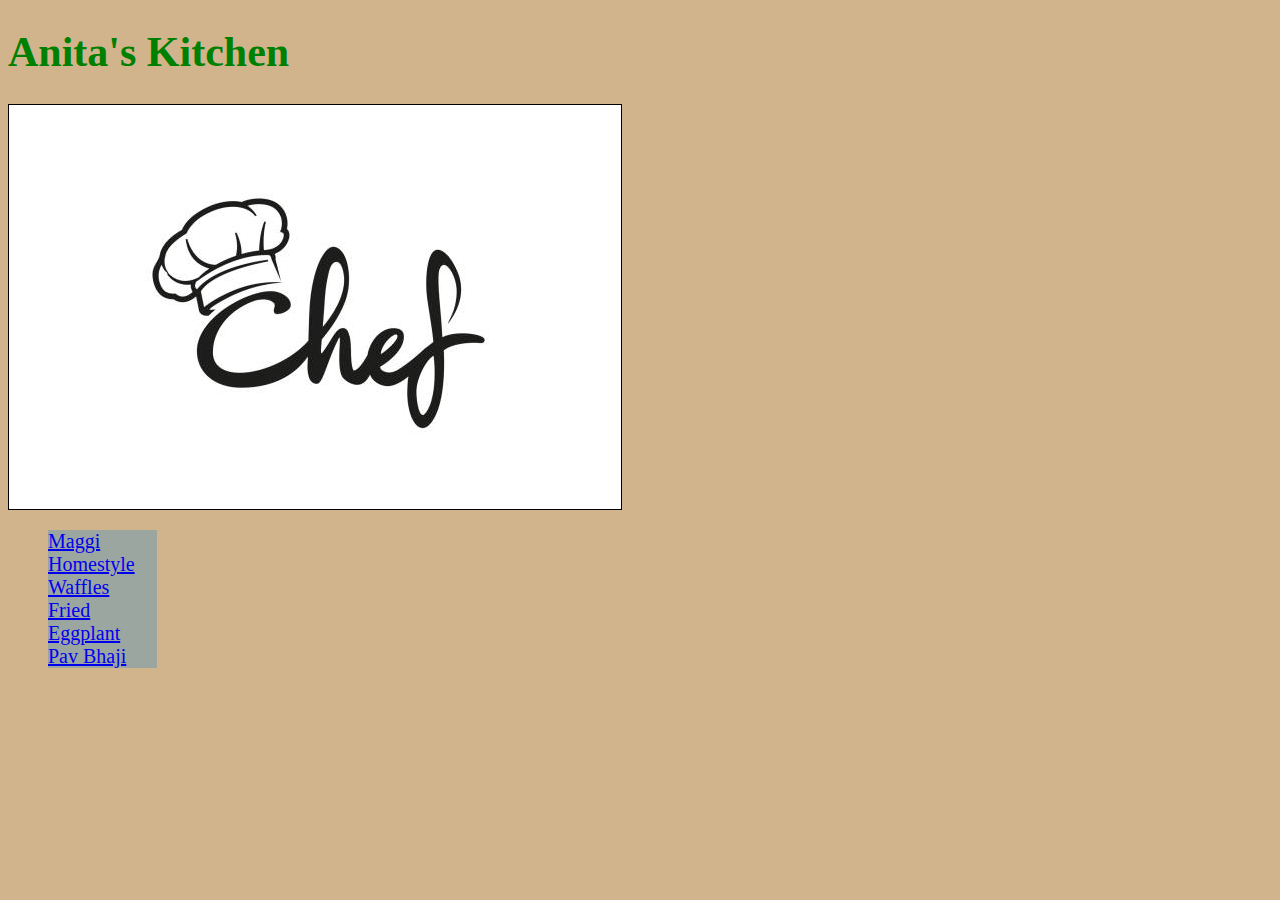
<file: index.html>
<!DOCTYPE html>
<html lang="en">
<head>
    <meta charset="UTF-8">
    <meta http-equiv="X-UA-Compatible" content="IE=edge">
    <meta name="viewport" content="width=device-width, initial-scale=1.0">
    <title>Document</title>
    <link rel="stylesheet" href="style.css">
</head>
<body>
    
        <h1 class = "title">Anita's Kitchen</h1>
    <img src="images/chef.jpg" alt = "Chef" class="chef-image">
    <ul>
        <li class= "font color"><a href="recipes/maggi.html"> Maggi</a></li>
        <li class= "font color"><a href="recipes/waffles.html"> Homestyle Waffles </a></li>
        <li class= "font color"><a href="recipes/eggplant.html"> Fried Eggplant</a> </li>
        <li class ="font color"><a href="recipes/pav_bhaji.html"> Pav Bhaji</a></li>
    </ul>
    
   
    
</body>
</html>
</file>
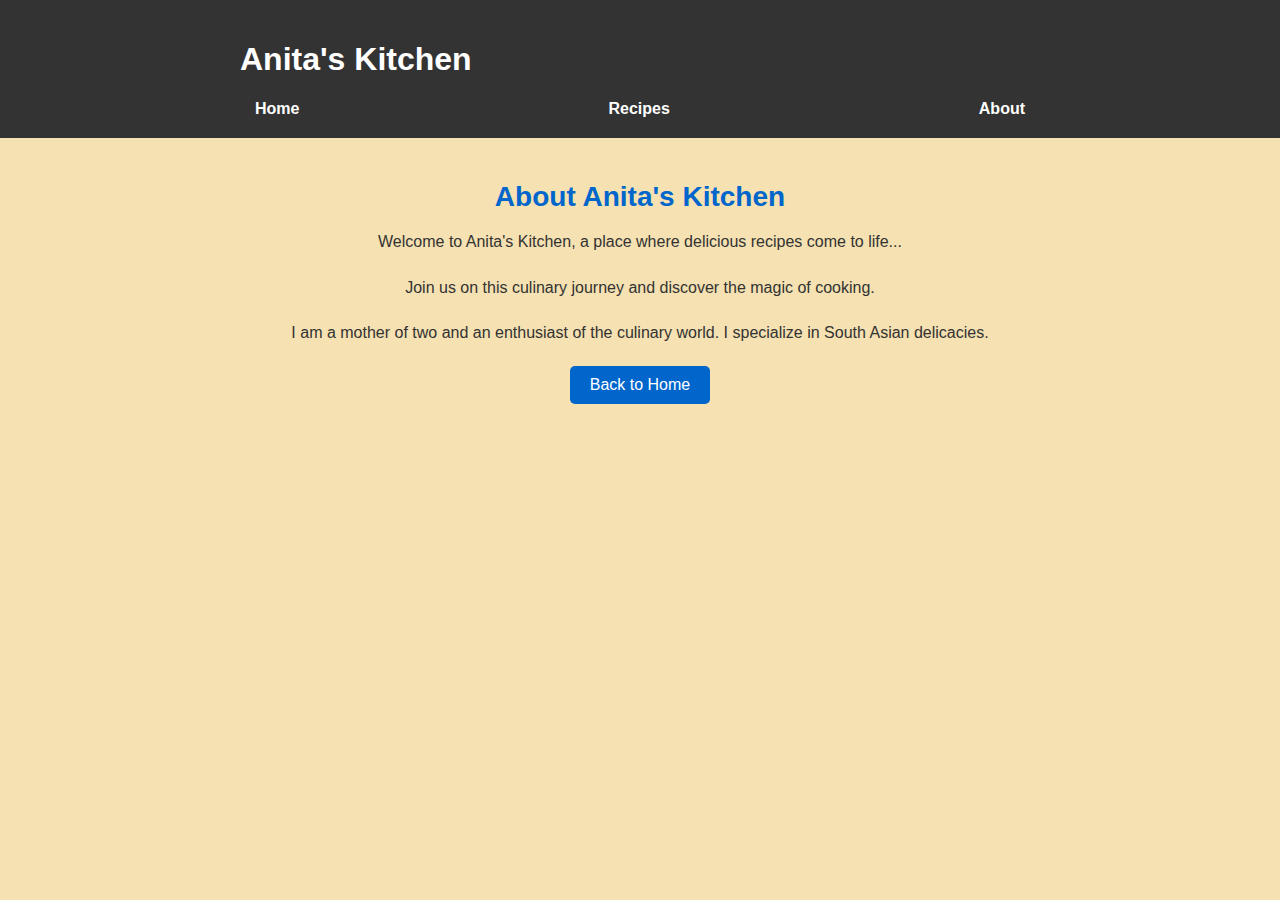
<file: about/about.html>
<!DOCTYPE html>
<html lang="en">
<head>
    <meta charset="UTF-8">
    <meta name="viewport" content="width=device-width, initial-scale=1.0">
    <title>Document</title>
    <link rel="stylesheet" href="styles.css">
</head>
<body>
    <header>
        <nav class="navbar">
            <div class="nav-container">
                <h1 class="title">Anita's Kitchen</h1>
                <ul class="nav-menu">
                    <li><a href="../index.html">Home</a></li>
                    <li class="dropdown">
                        <a href="#" class="dropbtn">Recipes</a>
                        <div class="dropdown-content">
                            <a href="../recipes/maggi.html">Maggi</a>
                            <a href="../recipes/waffles.html">Homestyle Waffles</a>
                            <a href="../recipes/eggplant.html">Fried Eggplant</a>
                            <a href="../recipes/pav_bhaji.html">Pav Bhaji</a>
                        </div>
                    </li>
                    <li><a href="about/about.html">About</a></li>
                </ul>
            </div>
        </nav>
    </header>
    
    <div class="container">
        <h2>About Anita's Kitchen</h2>
        <p>Welcome to Anita's Kitchen, a place where delicious recipes come to life...</p>
        <p>Join us on this culinary journey and discover the magic of cooking.</p>
        <p>
             I am a mother of two and an enthusiast of the culinary world. I specialize in South Asian delicacies. 
        </p>
        
        <a href="../index.html" class="back-button">Back to Home</a>
    </div>
</body>
</html>
</file>
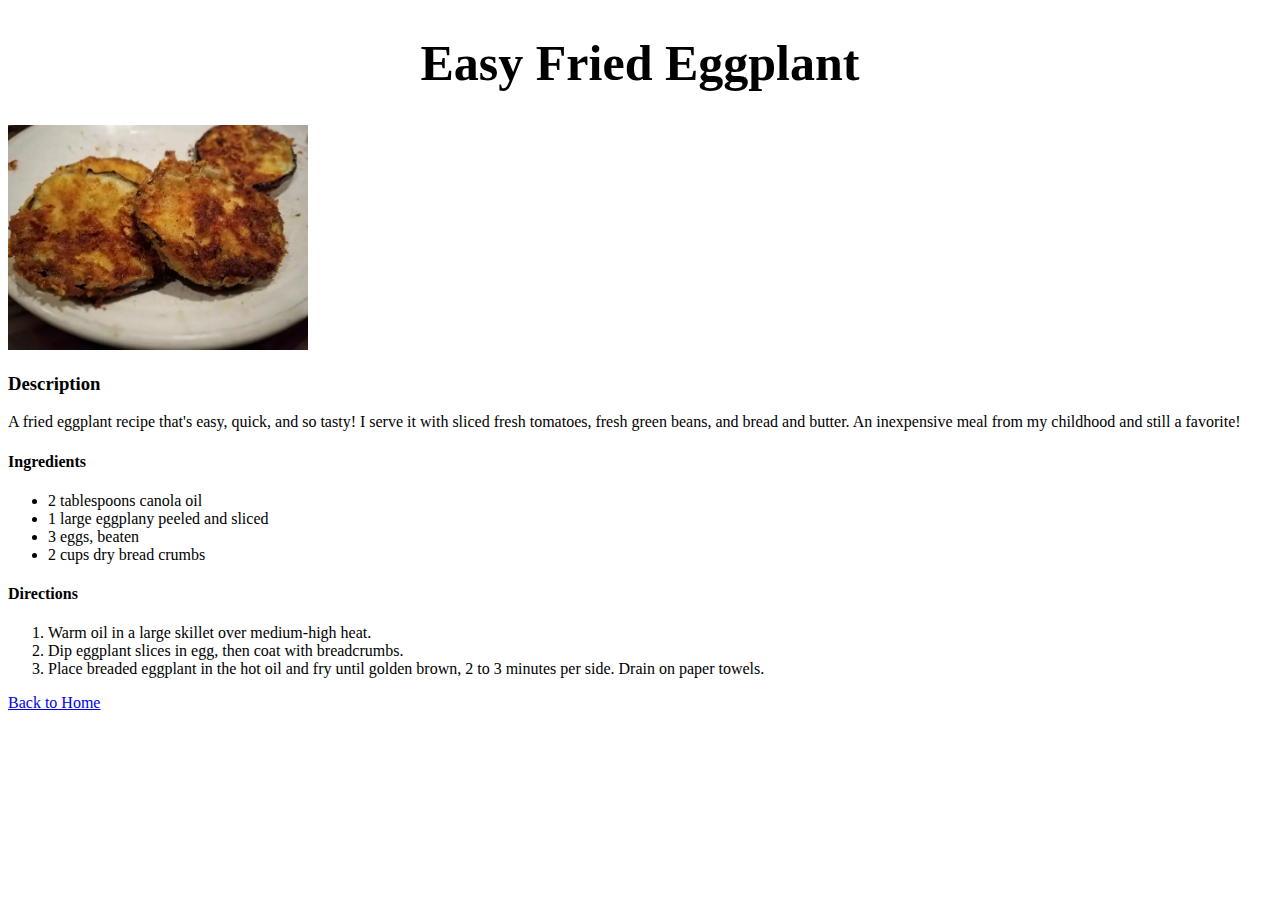
<file: recipes/eggplant.html>
<!DOCTYPE html>
<html lang="en">
<head>
    <meta charset="UTF-8">
    <meta http-equiv="X-UA-Compatible" content="IE=edge">
    <meta name="viewport" content="width=device-width, initial-scale=1.0">
    <title>Document</title>
    <link rel="stylesheet" href="style.css">
</head>
<body>
    <h1> Easy Fried Eggplant</h1>
        <img src="../images/eggplant.webp" alt="completed Easy Fried Eggplant">

    <h3> Description </h3>
        <p>A fried eggplant recipe that's easy, quick, and so tasty! I serve it with sliced fresh tomatoes, fresh green beans, and bread and butter. An inexpensive meal from my childhood and still a favorite!</p>

    <h4> Ingredients </h4>
        <ul>
            <li>2 tablespoons canola oil</li>
            <li>1 large eggplany peeled and sliced</li>
            <li>3 eggs, beaten</li>
            <li>2 cups dry bread crumbs</li>
        </ul>
    <h4> Directions </h4>
        <ol>
            <li>Warm oil in a large skillet over medium-high heat.</li>
            <li>Dip eggplant slices in egg, then coat with breadcrumbs.</li>
            <li>Place breaded eggplant in the hot oil and fry until golden brown, 2 to 3 minutes per side. Drain on paper towels.</li> 
        </ol>
    <a href ="../index.html">Back to Home</a>

</body>
</html>
</file>
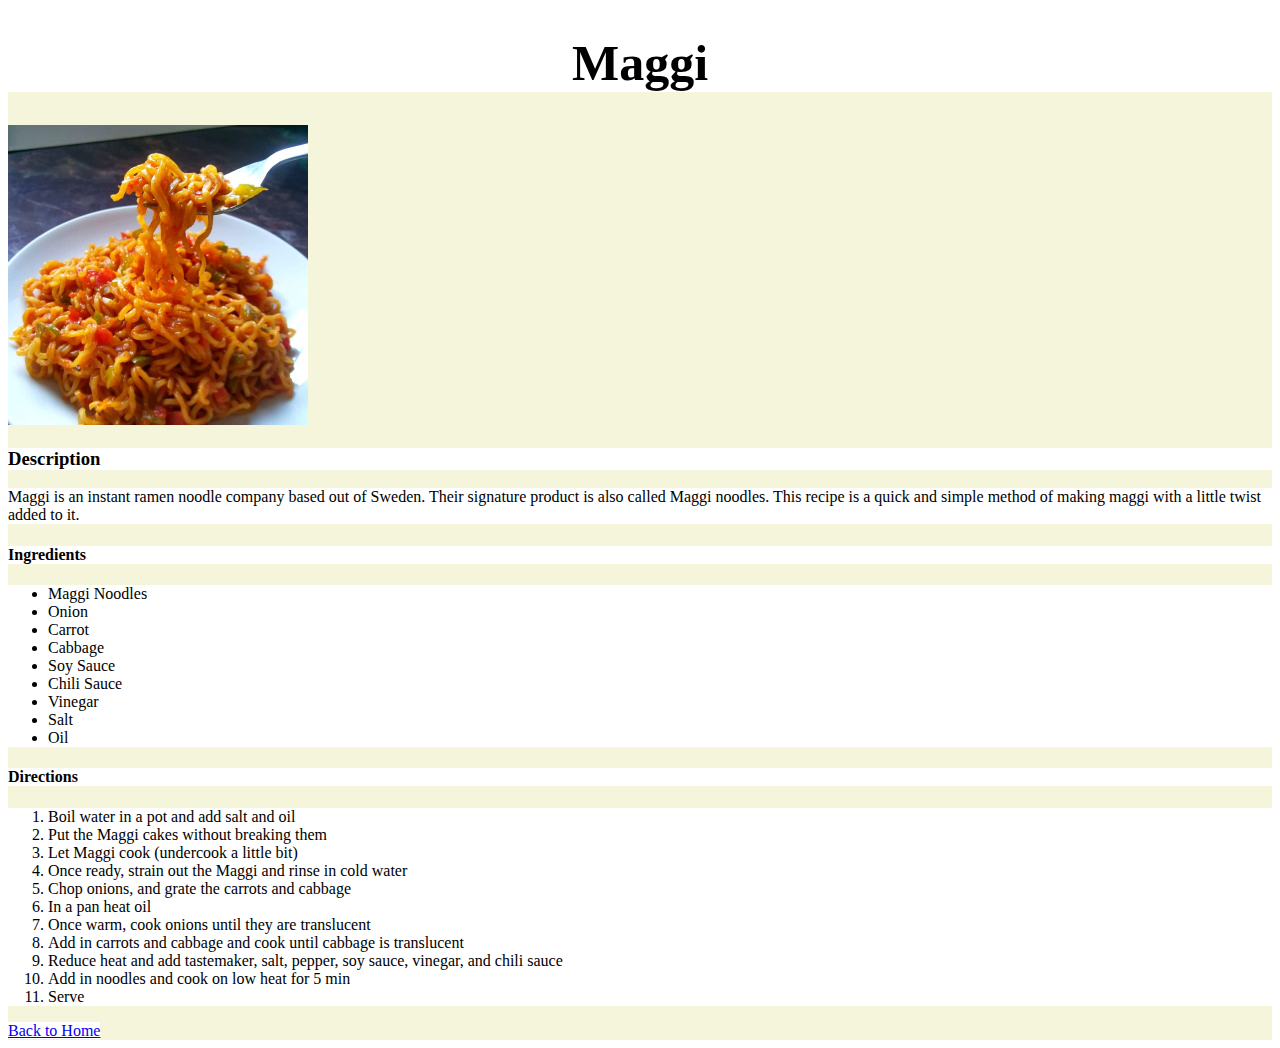
<file: recipes/maggi.html>
<!DOCTYPE html>
<html lang="en">
<head>
    <meta charset="UTF-8">
    <meta http-equiv="X-UA-Compatible" content="IE=edge">
    <meta name="viewport" content="width=device-width, initial-scale=1.0">
    <title>Document</title>
    <link   rel="stylesheet" href="style.css">
</head>
<body>
    <div class = "container">
        <h1 class = "font"> Maggi </h1>
        <img src = "../images/maggi.jpg" alt = " Picture of completed maggi"/>
   
    <h3 class = "font" >Description</h3>
        <p>Maggi is an instant ramen noodle company based out of Sweden. Their signature product is also called Maggi noodles. This recipe is a quick and simple method of making maggi with a little twist added to it.</p>
    
        <h4 class = "font">Ingredients</h4>
        <ul class = "font">  
            <li>Maggi Noodles</li>
            <li>Onion</li> 
            <li>Carrot</li>
            <li>Cabbage</li>
            <li>Soy Sauce</li>
            <li>Chili Sauce</li>
            <li>Vinegar</li>
            <li>Salt</li>
            <li>Oil</li>
        </ul>
    
    <h4 class = "font">Directions</h4>
    <ol class = "font"> 
        <li>Boil water in a pot and add salt and oil </li>
        <li>Put the Maggi cakes without breaking them</li>
        <li>Let Maggi cook (undercook a little bit)</li>
        <li>Once ready, strain out the Maggi and rinse in cold water</li>
        <li>Chop onions, and grate the carrots and cabbage</li>
        <li>In a pan heat oil</li>
        <li>Once warm, cook onions until they are translucent </li>
        <li> Add in carrots and cabbage and cook until cabbage is translucent</li>
        <li> Reduce heat and add tastemaker, salt, pepper, soy sauce, vinegar, and chili sauce</li>
        <li>Add in noodles and cook on low heat for 5 min</li>
        <li>Serve</li>
    </ol>
    
    <a class = "font"  href ="../index.html">Back to Home</a>
    
    

    </div>
   
</body>
</html>
</file>
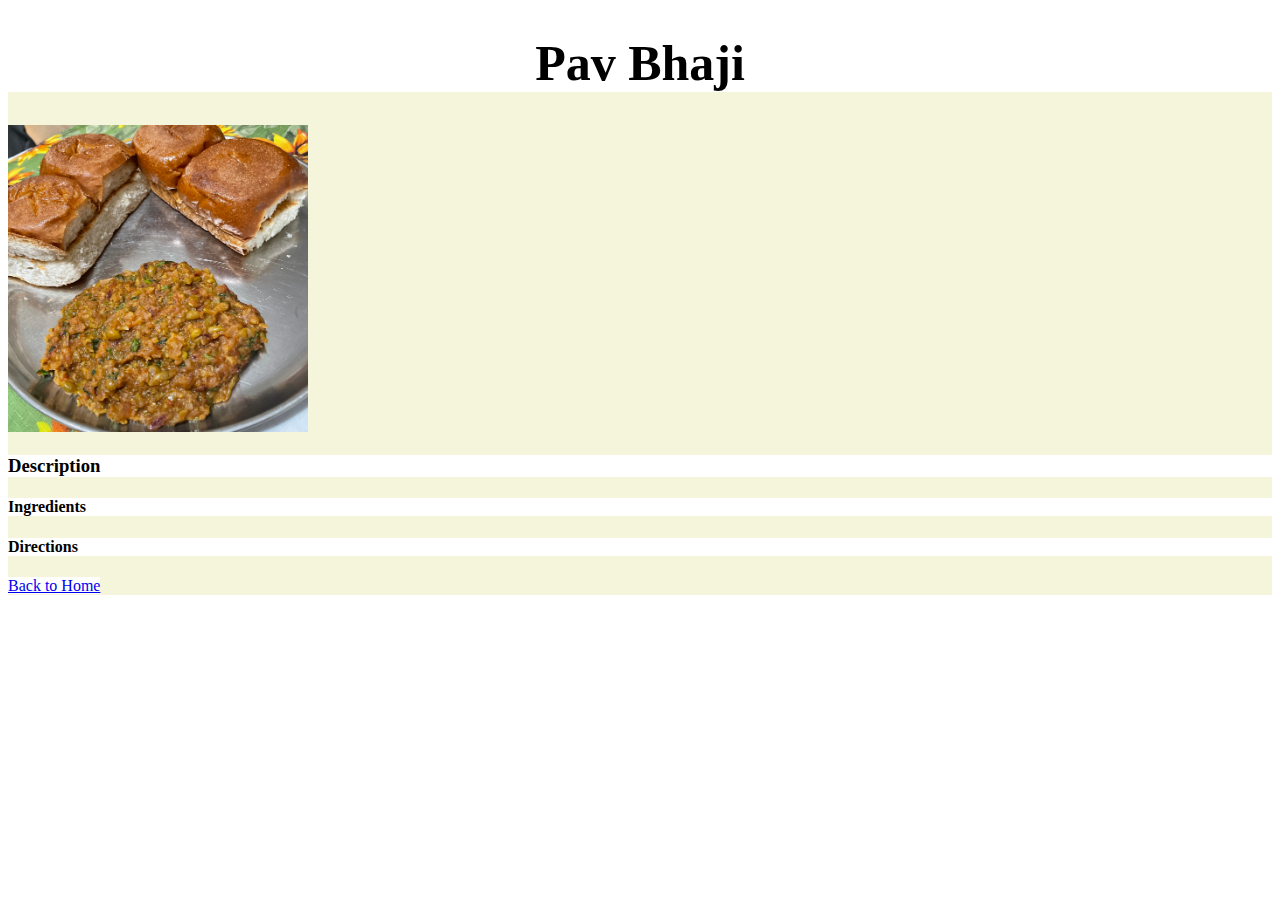
<file: recipes/pav_bhaji.html>
<!DOCTYPE html>
<html lang="en">
<head>
    <meta charset="UTF-8">
    <meta http-equiv="X-UA-Compatible" content="IE=edge">
    <meta name="viewport" content="width=device-width, initial-scale=1.0">
    <title>Document</title>
    <link   rel="stylesheet" href="style.css">
</head>
<body>
    <div class = "container">
        <h1 class = "font"> Pav Bhaji </h1>
        <img src = "../images/pavbhaji.jpg" alt = "Picture of completed Pav Bhaji"/>
   
    <h3 class = "font" >Description</h3>
        <p>
            
        </p>
    
        <h4 class = "font">
            Ingredients
        </h4>
        <ul class = "font">  
            
        </ul>
    
    <h4 class = "font">Directions</h4>
    <ol class = "font"> 
        
    </ol>
    
    <a class = "font"  href ="../index.html">Back to Home</a>
    
    

    </div>
   
</body>
</html>
</file>
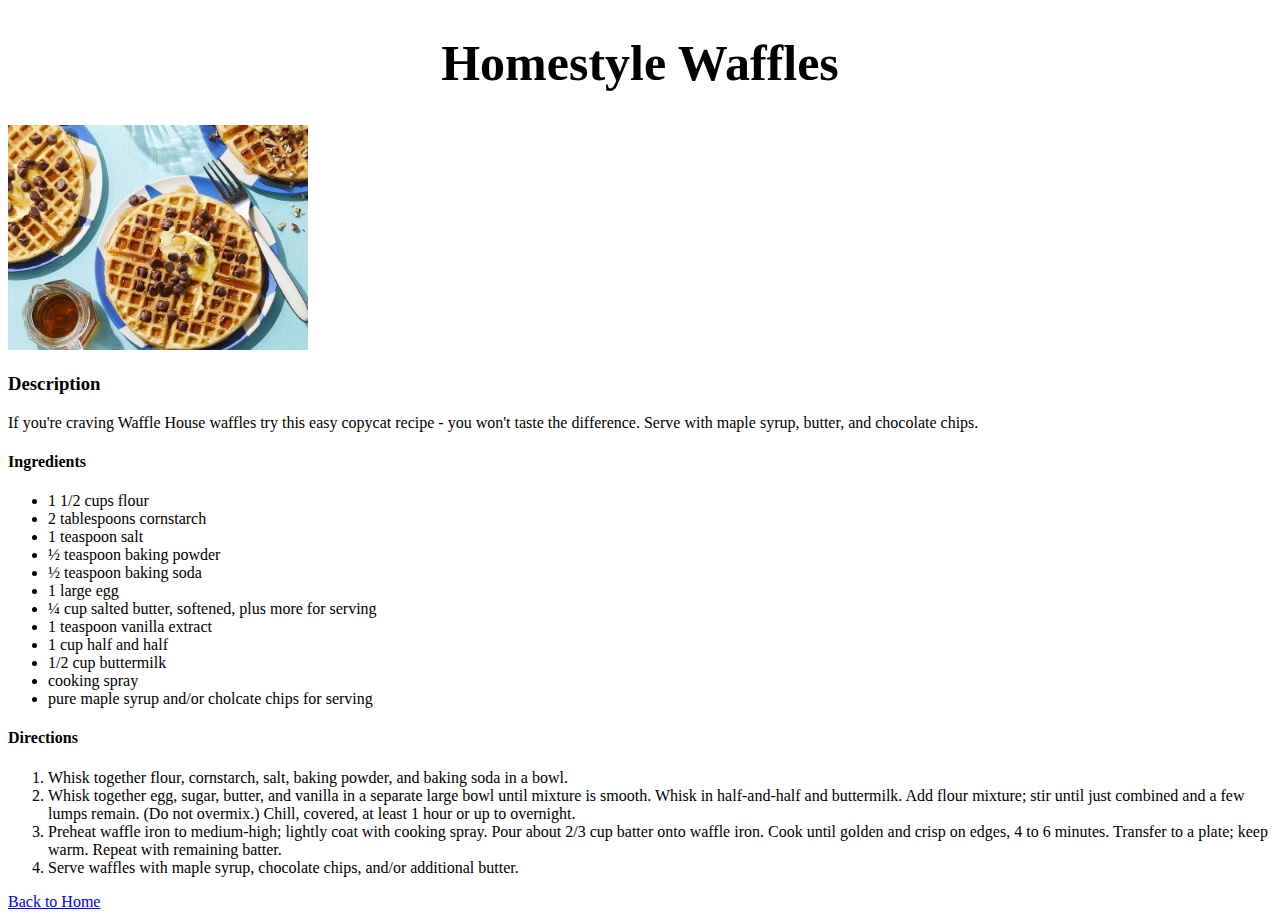
<file: recipes/waffles.html>
<!DOCTYPE html>
<html lang="en">
<head>
    <meta charset="UTF-8">
    <meta http-equiv="X-UA-Compatible" content="IE=edge">
    <meta name="viewport" content="width=device-width, initial-scale=1.0">
    <title>Document</title>
    <link rel="stylesheet" href="style.css">
</head>
<body>
    <h1> Homestyle Waffles </h1>
        <img src = "../images/Waffles.jpg" alt = " Picture of Waffles"/>

    <h3> Description </h3>
        <p>If you're craving Waffle House waffles try this easy copycat recipe - you won't taste the difference. Serve with maple syrup, butter, and chocolate chips.</p>

    <h4> Ingredients </h4>
        <ul>
            <li>1 1/2 cups flour</li>
            <li> 2 tablespoons cornstarch </li>
            <li> 1 teaspoon salt </li>
            <li> ½ teaspoon baking powder </li>
            <li>½ teaspoon baking soda</li>
            <li>1 large egg</li>
            <li> ¼ cup salted butter, softened, plus more for serving </li>
            <li>1 teaspoon vanilla extract</li>
            <li> 1 cup half and half </li>
            <li> 1/2 cup buttermilk </li>
            <li> cooking spray </li>
            <li> pure maple syrup and/or cholcate chips for serving</li>
        </ul>

        <h4> Directions </h4>
            <ol>
                <li>Whisk together flour, cornstarch, salt, baking powder, and baking soda in a bowl.</li>
                <li>Whisk together egg, sugar, butter, and vanilla in a separate large bowl until mixture is smooth. Whisk in half-and-half and buttermilk. Add flour mixture; stir until just combined and a few lumps remain. (Do not overmix.) Chill, covered, at least 1 hour or up to overnight.</li>
                <li>Preheat waffle iron to medium-high; lightly coat with cooking spray. Pour about 2/3 cup batter onto waffle iron. Cook until golden and crisp on edges, 4 to 6 minutes. Transfer to a plate; keep warm. Repeat with remaining batter.</li>
                <li>Serve waffles with maple syrup, chocolate chips, and/or additional butter.</li>
            </ol>

            
            <a href ="../index.html">Back to Home</a>

</body>
</html>
</file>
<file: style.css>
body{
    
    background-color: tan;
}
h1{
    font-size: 42px;
    font-style: Times New Roman, Arial, Helvetica, sans-serif;
    color:green;
    background-size: auto;
    font-weight: 800;
}
img{
    border-style:  solid;
    border-width: 1px; 
}
.font{
    font-size: 20px;
}
.color{
    color:black;
    display: block ;
    margin-right: 1115px;
    background-color: #9CA6A1;
}
</file>
<file: about/styles.css>
/* Your existing CSS rules */

.container {
    max-width: 800px;
    margin: 0 auto;
    padding: 20px;
    text-align: center;
}

.container h2 {
    font-size: 28px;
    color: #0066cc;
    margin-bottom: 10px;
}

.container p {
    font-size: 16px;
    line-height: 1.6;
    color: #333;
    margin-bottom: 20px;
}

.back-button {
    display: inline-block;
    padding: 10px 20px;
    background-color: #0066cc;
    color: white;
    text-decoration: none;
    border-radius: 5px;
    transition: background-color 0.3s;
}

.back-button:hover {
    background-color: #ff6600;
}
 /* Your existing CSS rules */

body {
    font-family: Arial, sans-serif;
    margin: 0;
    padding: 0;
    background-color: #f5e1b1; /* Match the background color from your landing page */
    color: #333;
}

/* Your other styles */
/* Navbar Styles */
.navbar {
    background-color: #333;
    color: white;
}

.nav-container {
    max-width: 800px;
    margin: 0 auto;
    padding: 20px;
}

.nav-menu {
    list-style-type: none;
    margin: 0;
    padding: 0;
    display: flex;
    justify-content: space-between; /* Spread out navigation items */
    align-items: center;
}

.nav-menu li {
    margin: 0 15px;
    position: relative;
}


.nav-menu a {
    color: white;
    text-decoration: none;
    font-weight: bold;
    transition: color 0.3s;
}

.nav-menu a:hover {
    color: #ff6600;
}

/* Dropdown Styles */
.dropdown-content {
    display: none;
    position: absolute;
    background-color: #f9f9f9;
    min-width: 160px;
    box-shadow: 0px 8px 16px 0px rgba(0,0,0,0.2);
    z-index: 1;
}

.dropdown-content a {
    color: black;
    padding: 12px 16px;
    text-decoration: none;
    display: block;
    transition: background-color 0.3s;
}

.dropdown-content a:hover {
    background-color: #ddd;
}

.dropdown:hover .dropdown-content {
    display: block;
}
</file>
<file: recipes/style.css>
*{
    background-color: white;
}
.container{
    background-color:beige ;
    margin: 100 auto;
}
img{
    height: auto;
    width: 300px;
}
.font{
    font-style: Times New Roman, sans-serif;
}
h1{
    text-align: center;
    font-size: 50px;
    
}
</file>
